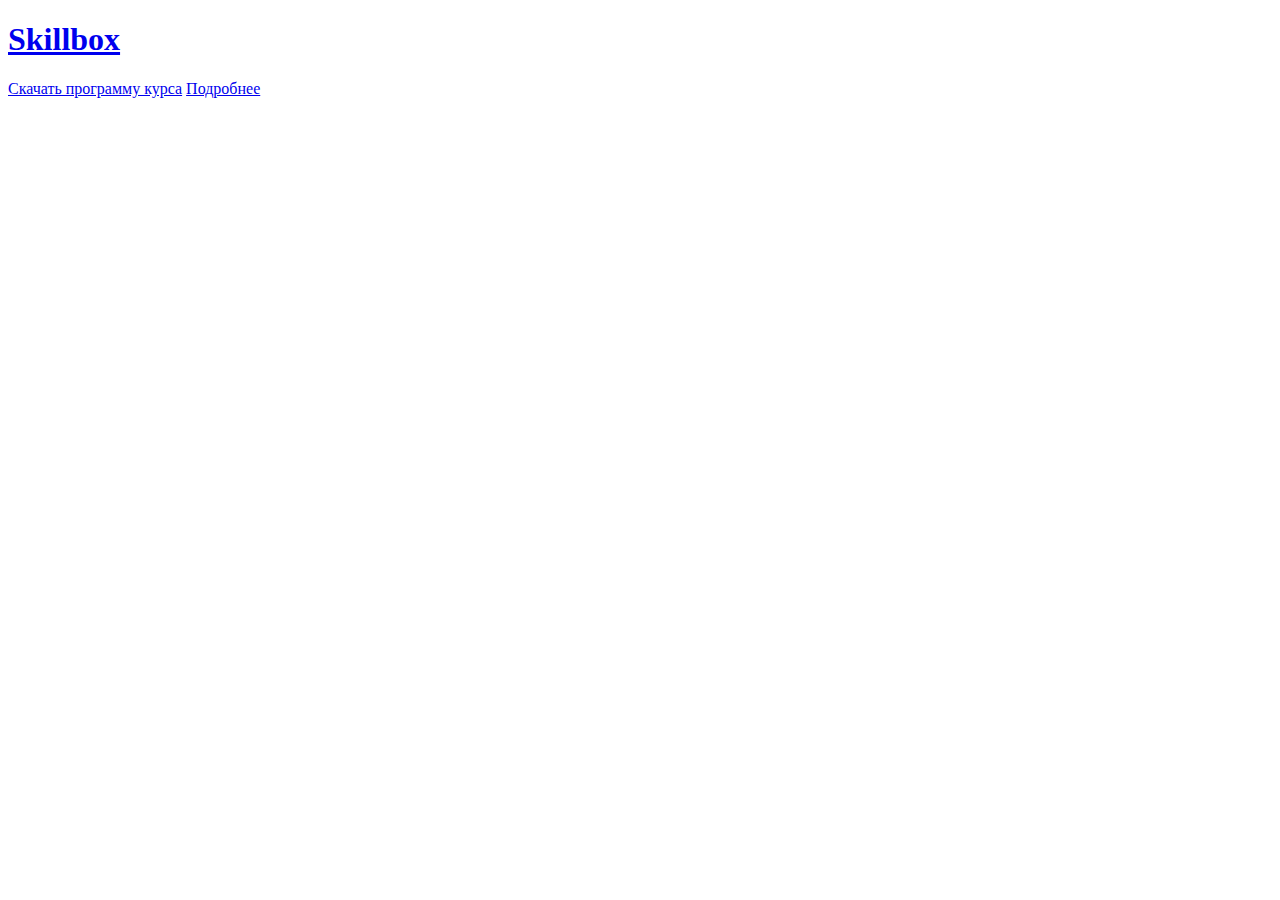
<file: courses skillbox/homeworkSkillbox/index.html>
﻿<!DOCTYPE html>
<html lang="en">
  <head>
    <meta charset="UTF-8" />
    <meta http-equiv="X-UA-Compatible" content="IE=edge" />
    <meta name="viewport" content="width=device-width, initial-scale=1.0" />
    <title>Homework</title>
  </head>
  <body>
    <h1>
      <a href="https://skillbox.ru" target="_blank">Skillbox</a>
    </h1>
    <p>
      <a href="documents/homework.docx" download>Скачать программу курса</a>
      <a href="program.html">Подробнее</a>
    </p>
  </body>
</html>
</file>
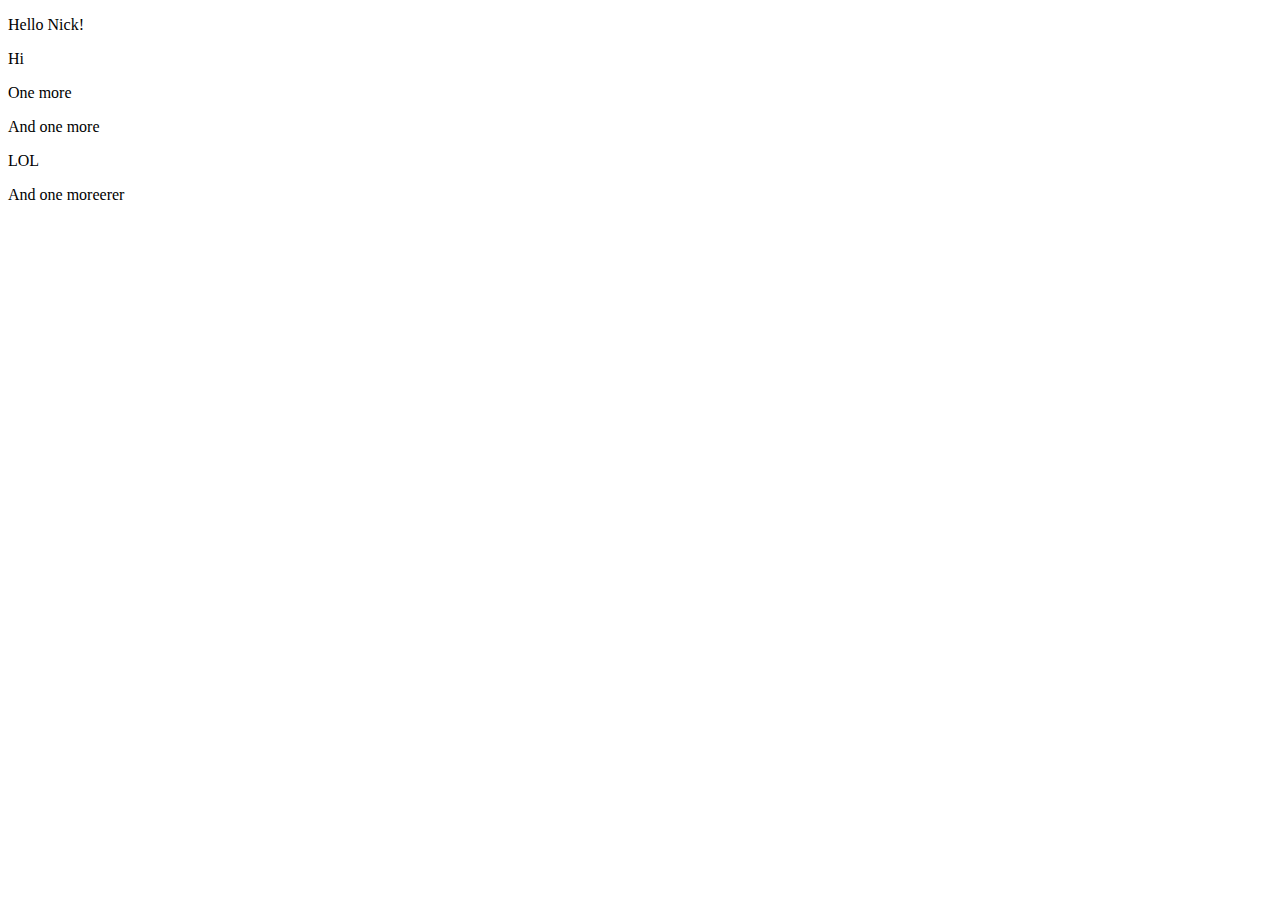
<file: 2.html>
﻿<!DOCTYPE html>
<html lang="en">
  <head>
    <meta charset="UTF-8" />
    <meta http-equiv="X-UA-Compatible" content="IE=edge" />
    <meta name="viewport" content="width=device-width, initial-scale=1.0" />
    <title>Document</title>
  </head>
  <body>
    <p>Hello Nick!</p>
    <p>Hi</p>
    <p>One more</p>
    <p>And one more</p>
    <p>LOL</p>
    <p>And one moreerer</p>
    <script src="2.js"></script>
  </body>
</html>
</file>
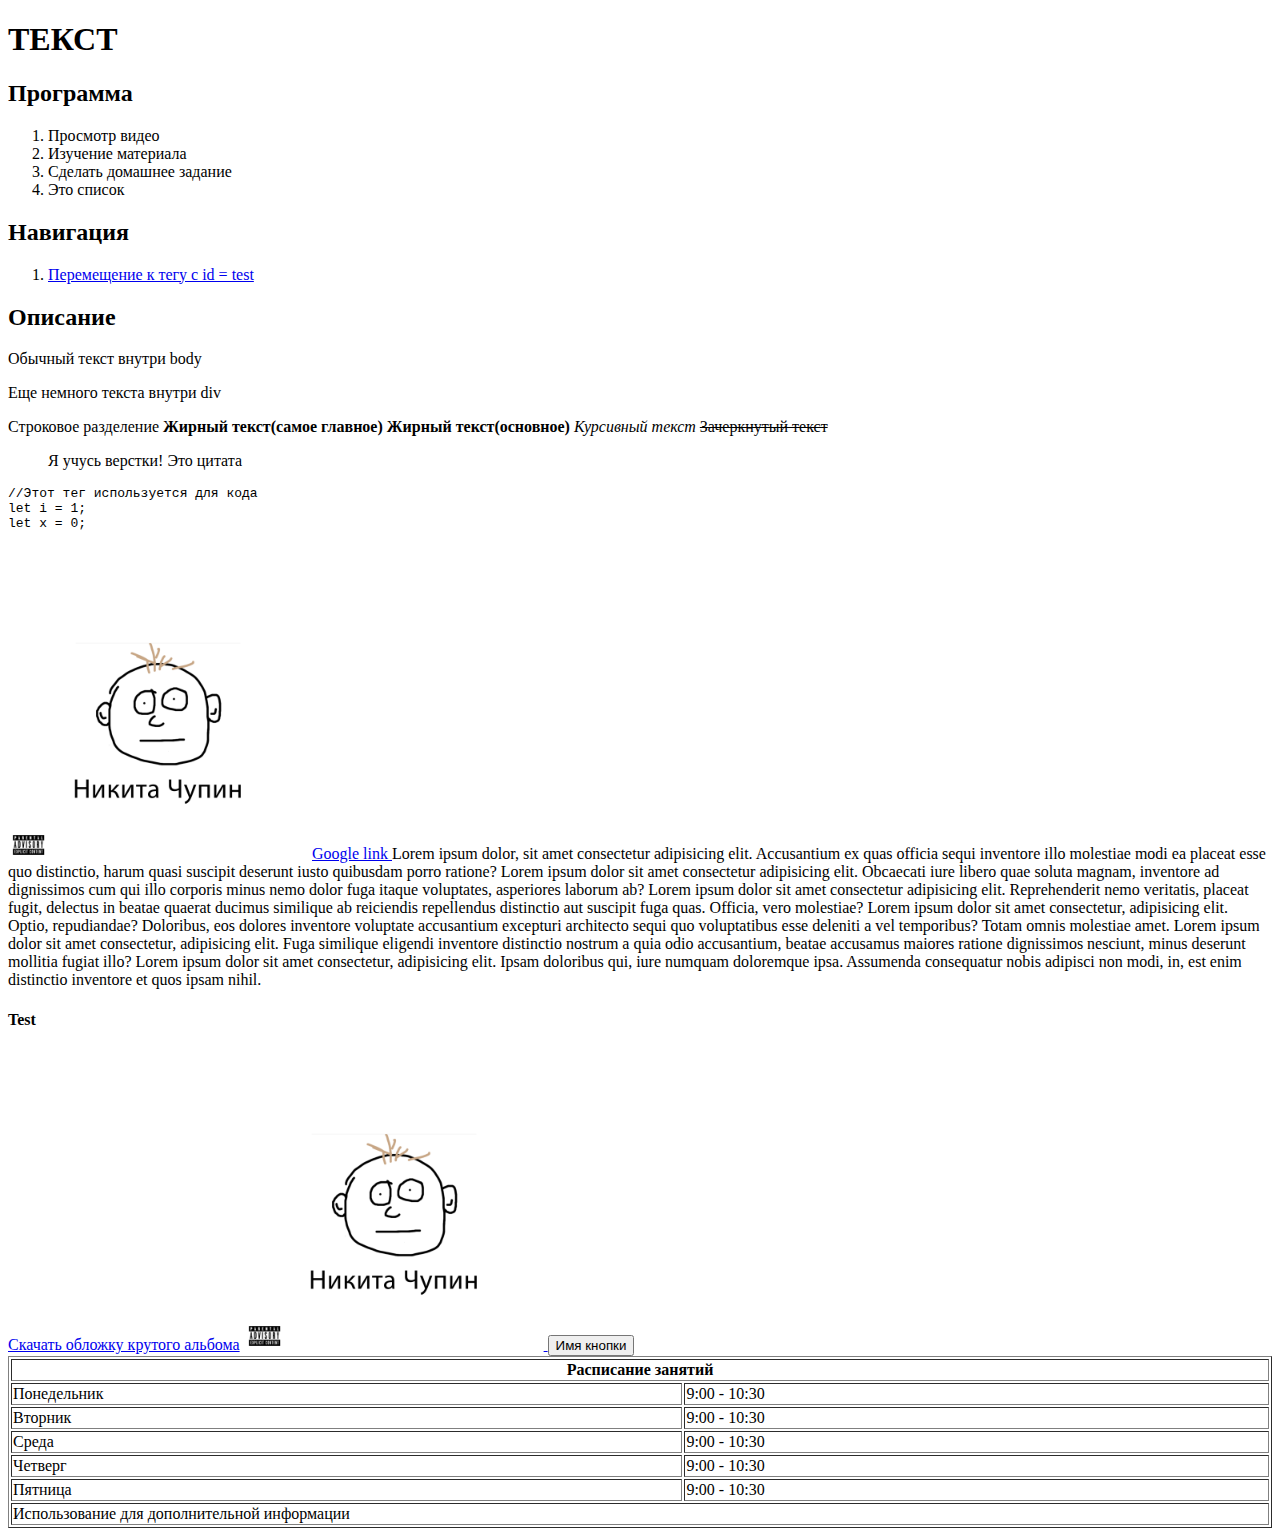
<file: coursesSkillbox.html>
﻿<!DOCTYPE html>
<html>
  <head>
    <meta charset="utf-8" />
    <title>Мой первый сайт</title>
    <link rel="stylesheet" href="coursesSkillbox.css" />
  </head>

  <body>
    <h1>ТЕКСТ</h1>
    <h2>Программа</h2>

    <ol>
      <li>Просмотр видео</li>
      <li>Изучение материала</li>
      <li>Сделать домашнее задание</li>
      <li>Это список</li>
    </ol>

    <h2>Навигация</h2>

    <ol>
      <li><a href="#test">Перемещение к тегу с id = test</a></li>
    </ol>

    <h2>Описание</h2>

    <p>Обычный текст внутри body</p>
    <p>Еще немного текста внутри div</p>

    <p>
      <span>Строковое разделение</span>
      <strong>Жирный текст(самое главное)</strong>
      <b>Жирный текст(основное)</b> <em>Курсивный текст</em>
      <s>Зачеркнутый текст</s>
    </p>

    <blockquote>Я учусь верстки! Это цитата</blockquote>

    <pre>
//Этот тег используется для кода
let i = 1;
let x = 0;
    </pre>
    <!-- <p>Этот текст закомментирован</p> -->

    <!--<p>Самостоятельное написание закомментированного блока</p>-->

    <img src="img/me.jpg" width="300" alt="Фотография не загружена" />

    <a href="https://google.com" target="_blank"> Google link </a>
    Lorem ipsum dolor, sit amet consectetur adipisicing elit. Accusantium ex
    quas officia sequi inventore illo molestiae modi ea placeat esse quo
    distinctio, harum quasi suscipit deserunt iusto quibusdam porro ratione?
    Lorem ipsum dolor sit amet consectetur adipisicing elit. Obcaecati iure
    libero quae soluta magnam, inventore ad dignissimos cum qui illo corporis
    minus nemo dolor fuga itaque voluptates, asperiores laborum ab? Lorem ipsum
    dolor sit amet consectetur adipisicing elit. Reprehenderit nemo veritatis,
    placeat fugit, delectus in beatae quaerat ducimus similique ab reiciendis
    repellendus distinctio aut suscipit fuga quas. Officia, vero molestiae?
    Lorem ipsum dolor sit amet consectetur, adipisicing elit. Optio,
    repudiandae? Doloribus, eos dolores inventore voluptate accusantium
    excepturi architecto sequi quo voluptatibus esse deleniti a vel temporibus?
    Totam omnis molestiae amet. Lorem ipsum dolor sit amet consectetur,
    adipisicing elit. Fuga similique eligendi inventore distinctio nostrum a
    quia odio accusantium, beatae accusamus maiores ratione dignissimos
    nesciunt, minus deserunt mollitia fugiat illo? Lorem ipsum dolor sit amet
    consectetur, adipisicing elit. Ipsam doloribus qui, iure numquam doloremque
    ipsa. Assumenda consequatur nobis adipisci non modi, in, est enim distinctio
    inventore et quos ipsam nihil.
    <h4 id="test">Test</h4>

    <a href="img/me.jpg" download>Скачать обложку крутого альбома</a>

    <a href="img/me.jpg" download>
      <img src="img/me.jpg" width="300" alt="Фотография не загружена" />
    </a>

    <button>Имя кнопки</button>

    <table border="1" width="100%">
      <thead>
        <tr>
          <th colspan="2">Расписание занятий</th>
        </tr>
      </thead>
      <tbody>
        <tr>
          <td>Понедельник</td>
          <td>9:00 - 10:30</td>
        </tr>
        <tr>
          <td>Вторник</td>
          <td>9:00 - 10:30</td>
        </tr>
        <tr>
          <td>Среда</td>
          <td>9:00 - 10:30</td>
        </tr>
        <tr>
          <td>Четверг</td>
          <td>9:00 - 10:30</td>
        </tr>
        <tr>
          <td>Пятница</td>
          <td>9:00 - 10:30</td>
        </tr>
      </tbody>
      <tfoot>
        <tr>
          <td colspan="2">Использование для дополнительной информации</td>
        </tr>
      </tfoot>
    </table>
  </body>
</html>
</file>
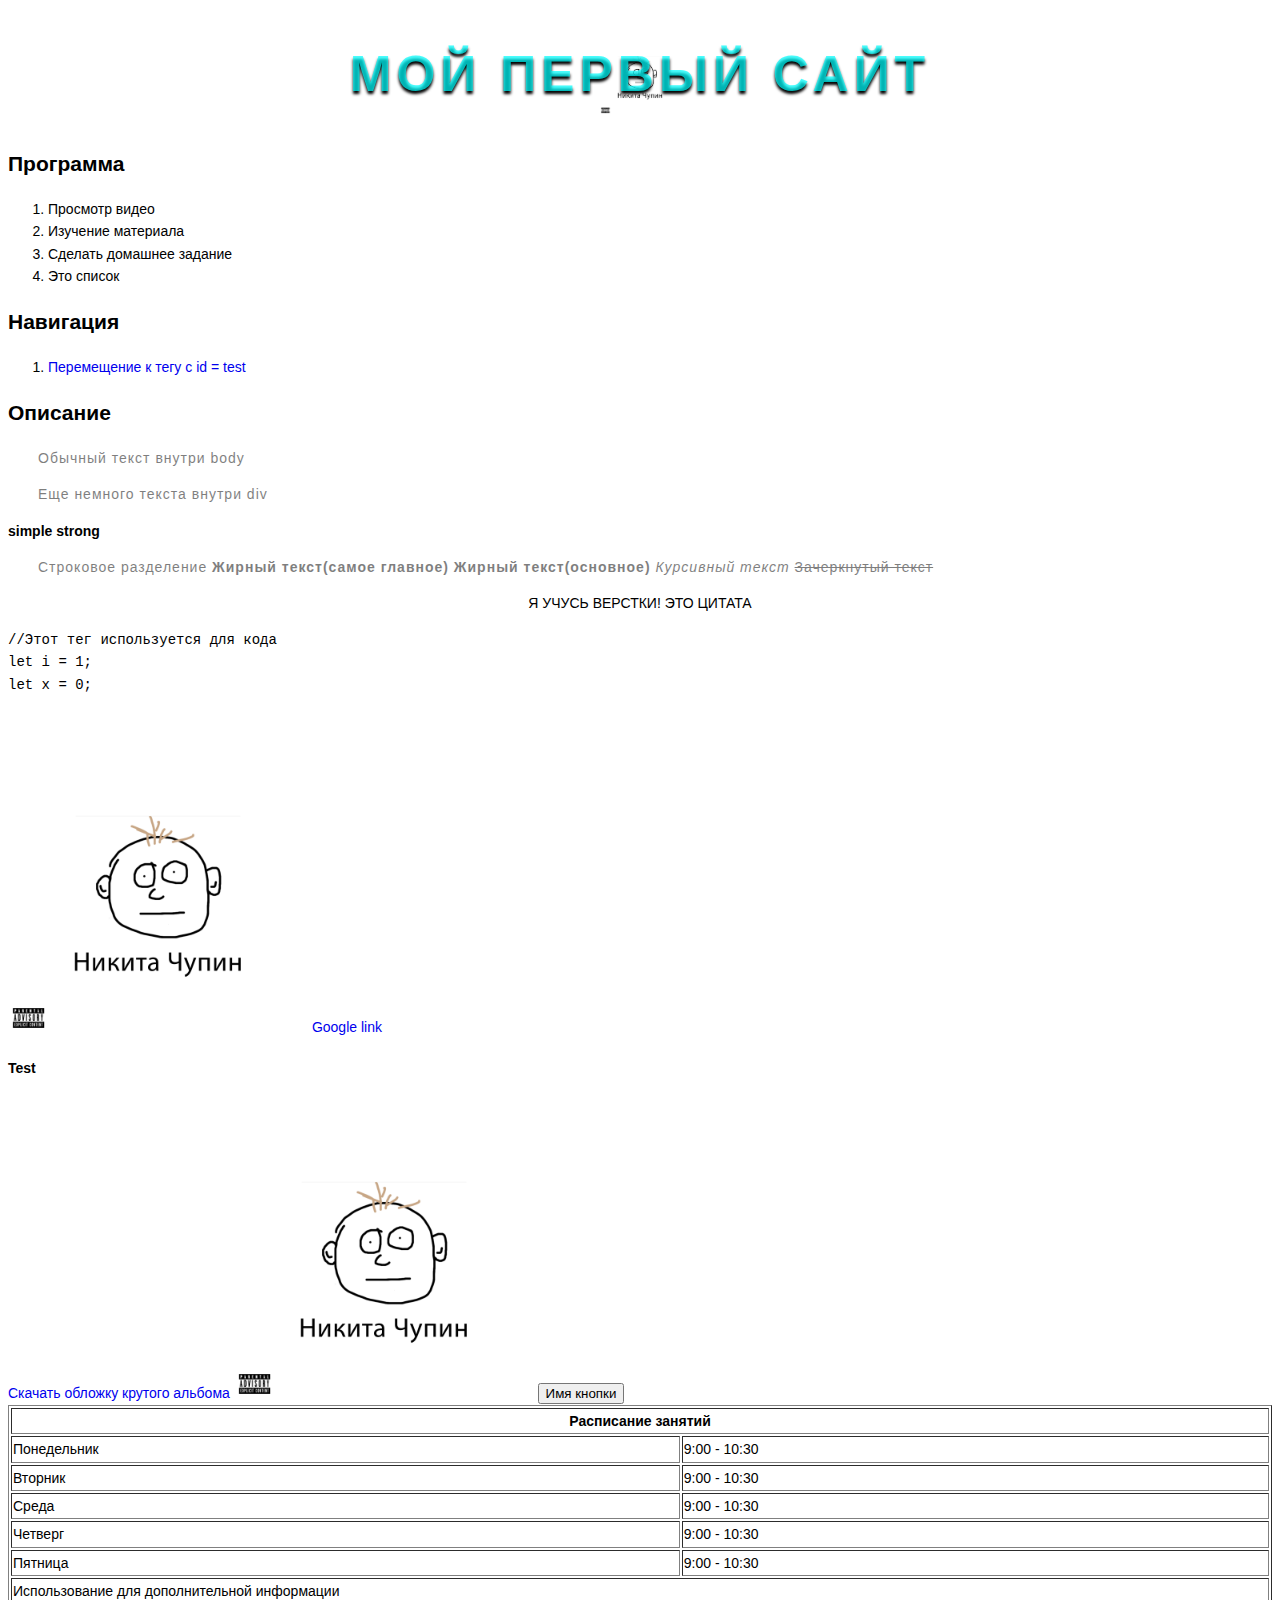
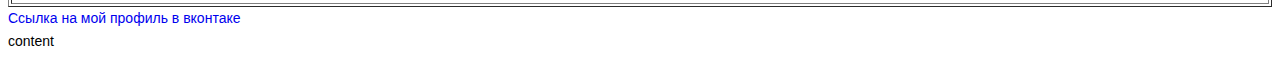
<file: courses skillbox/coursesSkillbox.html>
﻿<!DOCTYPE html>
<html lang="ru">
  <head>
    <meta charset="utf-8" />
    <title>Мой первый сайт</title>
    <link rel="stylesheet" href="coursesSkillbox.css" />
  </head>

  <body>
    <h1 class="title backgroundImage">Мой первый сайт</h1>
    <h2>Программа</h2>

    <ol>
      <li>Просмотр видео</li>
      <li>Изучение материала</li>
      <li>Сделать домашнее задание</li>
      <li>Это список</li>
    </ol>

    <h2>Навигация</h2>

    <ol>
      <li><a href="#test">Перемещение к тегу с id = test</a></li>
    </ol>

    <h2>Описание</h2>

    <p>Обычный текст внутри body</p>
    <p>Еще немного текста внутри div</p>

    <strong>simple strong</strong>
    <p>
      <span>Строковое разделение</span>
      <strong>Жирный текст(самое главное)</strong>
      <b>Жирный текст(основное)</b> <em>Курсивный текст</em>
      <s>Зачеркнутый текст</s>
    </p>

    <blockquote>Я учусь верстки! Это цитата</blockquote>

    <pre>
//Этот тег используется для кода
let i = 1;
let x = 0;
    </pre>
    <!-- <p>Этот текст закомментирован</p> -->

    <!--<p>Самостоятельное написание закомментированного блока</p>-->

    <img src="img/me.jpg" width="300" alt="Фотография не загружена" />

    <a href="https://google.com" target="_blank"> Google link </a>
    <!-- Lorem ipsum dolor, sit amet consectetur adipisicing elit. Accusantium ex
    quas officia sequi inventore illo molestiae modi ea placeat esse quo
    distinctio, harum quasi suscipit deserunt iusto quibusdam porro ratione?
    Lorem ipsum dolor sit amet consectetur adipisicing elit. Obcaecati iure
    libero quae soluta magnam, inventore ad dignissimos cum qui illo corporis
    minus nemo dolor fuga itaque voluptates, asperiores laborum ab? Lorem ipsum
    dolor sit amet consectetur adipisicing elit. Reprehenderit nemo veritatis,
    placeat fugit, delectus in beatae quaerat ducimus similique ab reiciendis
    repellendus distinctio aut suscipit fuga quas. Officia, vero molestiae?
    Lorem ipsum dolor sit amet consectetur, adipisicing elit. Optio,
    repudiandae? Doloribus, eos dolores inventore voluptate accusantium
    excepturi architecto sequi quo voluptatibus esse deleniti a vel temporibus?
    Totam omnis molestiae amet. Lorem ipsum dolor sit amet consectetur,
    adipisicing elit. Fuga similique eligendi inventore distinctio nostrum a
    quia odio accusantium, beatae accusamus maiores ratione dignissimos
    nesciunt, minus deserunt mollitia fugiat illo? Lorem ipsum dolor sit amet
    consectetur, adipisicing elit. Ipsam doloribus qui, iure numquam doloremque
    ipsa. Assumenda consequatur nobis adipisci non modi, in, est enim distinctio
    inventore et quos ipsam nihil. -->
    <h4 id="test">Test</h4>

    <a href="img/me.jpg" download>Скачать обложку крутого альбома</a>

    <a href="img/me.jpg" download>
      <img src="img/me.jpg" width="300" alt="Фотография не загружена" />
    </a>

    <button>Имя кнопки</button>

    <table border="1" width="100%">
      <thead>
        <tr>
          <th colspan="2">Расписание занятий</th>
        </tr>
      </thead>
      <tbody>
        <tr>
          <td>Понедельник</td>
          <td>9:00 - 10:30</td>
        </tr>
        <tr>
          <td>Вторник</td>
          <td>9:00 - 10:30</td>
        </tr>
        <tr>
          <td>Среда</td>
          <td>9:00 - 10:30</td>
        </tr>
        <tr>
          <td>Четверг</td>
          <td>9:00 - 10:30</td>
        </tr>
        <tr>
          <td>Пятница</td>
          <td>9:00 - 10:30</td>
        </tr>
      </tbody>
      <tfoot>
        <tr>
          <td colspan="2">Использование для дополнительной информации</td>
        </tr>
      </tfoot>
    </table>
    <a href="https://vk.com/id705333145" target="_blank"
      >Ссылка на мой профиль в вконтаке
    </a>

    <div class="parent">
      <div class="child">content</div>
    </div>
  </body>
  <!-- <form action="coursesSkillbox.php">
    <input type="tel" placeholder="Введите телефон" />
    <button type="submit">Отправить</button>
  </form> -->
</html>
</file>
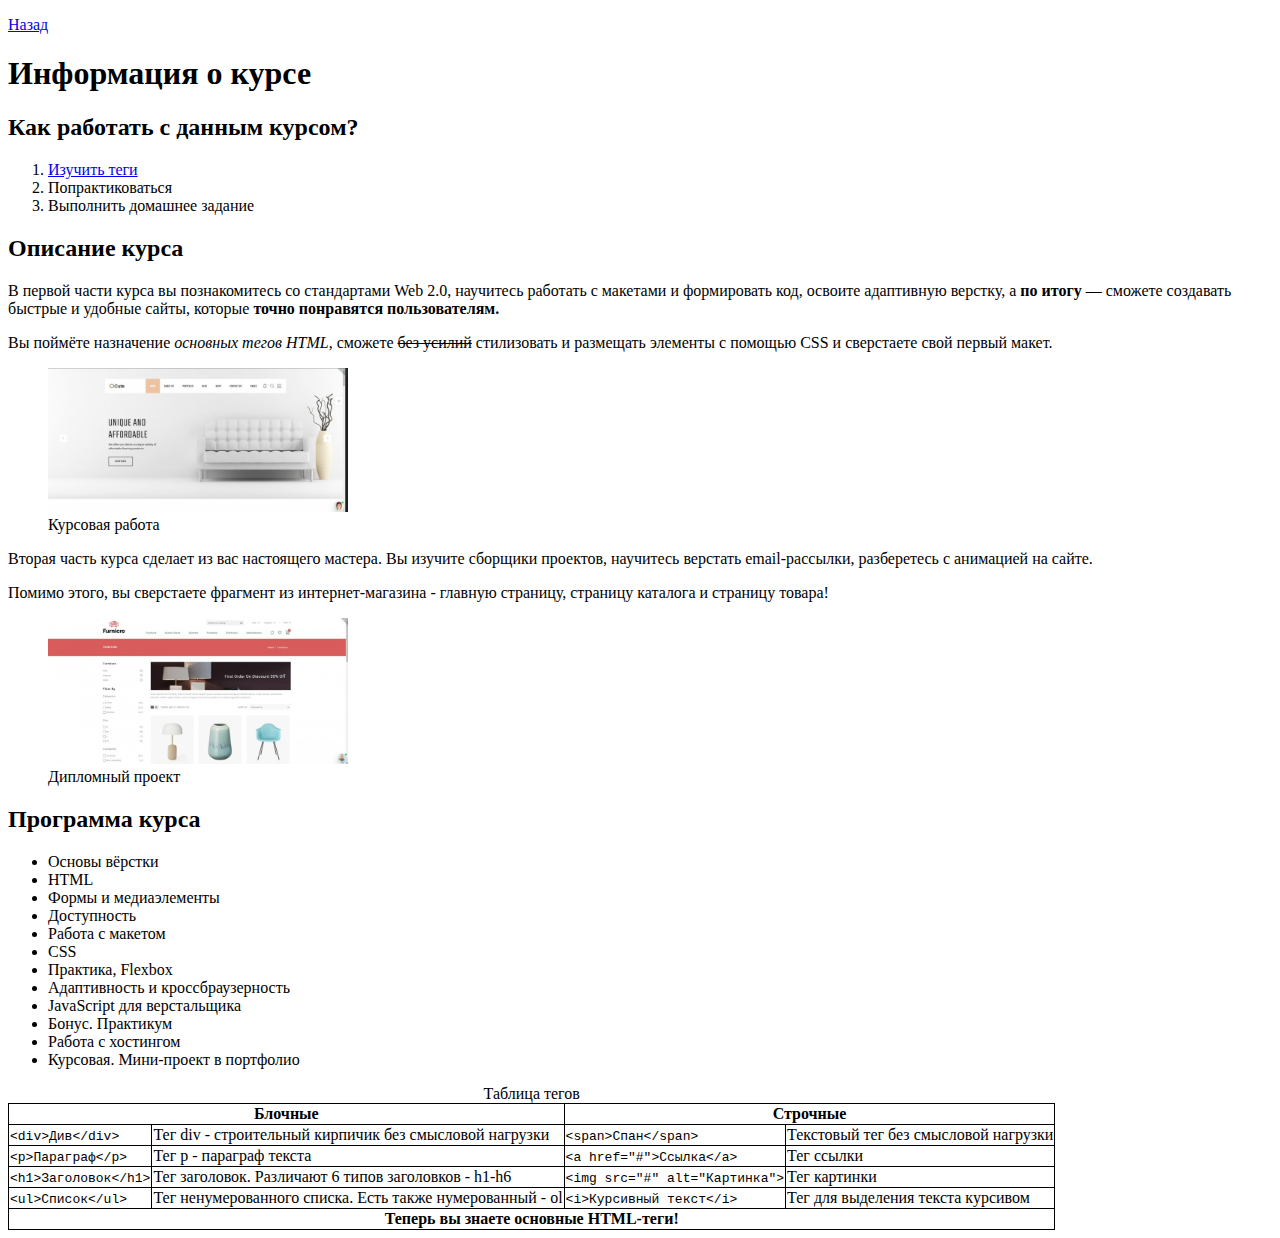
<file: courses skillbox/homeworkSkillbox/program.html>
﻿<!DOCTYPE html>
<html lang="ru">
  <head>
    <meta charset="UTF-8" />
    <meta http-equiv="X-UA-Compatible" content="IE=edge" />
    <meta name="viewport" content="width=device-width, initial-scale=1.0" />
    <title>First homework</title>
    <link rel="stylesheet" href="css/style.css" />
  </head>

  <body>
    <p>
      <a href="index.html">Назад</a>
    </p>

    <h1>Информация о курсе</h1>
    <h2>Как работать с данным курсом?</h2>

    <ol>
      <li><a href="#tags">Изучить теги</a></li>
      <li>Попрактиковаться</li>
      <li>Выполнить домашнее задание</li>
    </ol>

    <h2>Описание курса</h2>

    <p>
      В первой части курса вы познакомитесь со стандартами Web 2.0, научитесь
      работать с макетами и формировать код, освоите адаптивную верстку, а
      <b>по итогу</b> — сможете создавать быстрые и удобные сайты, которые
      <b>точно понравятся пользователям.</b>
    </p>

    <p>
      Вы поймёте назначение <em>основных тегов HTML</em>, сможете
      <s>без усилий</s> стилизовать и размещать элементы с помощью CSS и
      сверстаете свой первый макет.
    </p>

    <figure>
      <img src="img/site1.jpeg" alt="Изображение не загрузилось" width="300" />
      <figcaption>Курсовая работа</figcaption>
    </figure>

    <p>
      Вторая часть курса сделает из вас настоящего мастера. Вы изучите сборщики
      проектов, научитесь верстать email-рассылки, разберетесь с анимацией на
      сайте.
    </p>

    <p>
      Помимо этого, вы сверстаете фрагмент из интернет-магазина - главную
      страницу, страницу каталога и страницу товара!
    </p>

    <figure>
      <img src="img/site2.jpeg" alt="Изображение не загрузилось" width="300" />
      <figcaption>Дипломный проект</figcaption>
    </figure>

    <h2>Программа курса</h2>

    <ul>
      <li>Основы вёрстки</li>
      <li>HTML</li>
      <li>Формы и медиаэлементы</li>
      <li>Доступность</li>
      <li>Работа с макетом</li>
      <li>CSS</li>
      <li>Практика, Flexbox</li>
      <li>Адаптивность и кроссбраузерность</li>
      <li>JavaScript для верстальщика</li>
      <li>Бонус. Практикум</li>
      <li>Работа с хостингом</li>
      <li>Курсовая. Мини-проект в портфолио</li>
    </ul>

    <table border="1" id="tags">
      <caption>
        Таблица тегов
      </caption>
      <tr>
        <th colspan="2">Блочные</th>
        <th colspan="2">Строчные</th>
      </tr>
      <tr>
        <td><code>&lt;div&gt;Див&lt;/div&gt;</code></td>
        <td>Тег div - строительный кирпичик без смысловой нагрузки</td>
        <td><code>&lt;span&gt;Спан&lt;/span&gt;</code></td>
        <td>Текстовый тег без смысловой нагрузки</td>
      </tr>
      <tr>
        <td><code>&lt;p&gt;Параграф&lt;/p&gt;</code></td>
        <td>Тег p - параграф текста</td>
        <td><code>&lt;a href="#"&gt;Cсылка&lt;/a&gt;</code></td>
        <td>Тег ссылки</td>
      </tr>
      <tr>
        <td><code>&lt;h1&gt;Заголовок&lt;/h1&gt;</code></td>
        <td>Тег заголовок. Различают 6 типов заголовков - h1-h6</td>
        <td><code>&lt;img src="#" alt="Картинка"&gt;</code></td>
        <td>Тег картинки</td>
      </tr>
      <tr>
        <td><code>&lt;ul&gt;Список&lt;/ul&gt;</code></td>
        <td>Тег ненумерованного списка. Есть также нумерованный - ol</td>
        <td><code>&lt;i&gt;Курсивный текст&lt;/i&gt;</code></td>
        <td>Тег для выделения текста курсивом</td>
      </tr>
      <tfoot>
        <tr>
          <th colspan="4">Теперь вы знаете основные HTML-теги!</th>
        </tr>
      </tfoot>
    </table>
  </body>
</html>
</file>
<file: coursesSkillbox.css>
﻿
</file>
<file: courses skillbox/coursesSkillbox.css>
﻿/* html {
    font-size: 16px;
}

p {
     font-size: 1.5rem;  font-size всего html документа
    font-size: 1.5em; font-size родительского элемента
} */

body {
    font-family: Arial; /* Стиль текста для всего текста*/
    font-size: 14px; /* Размер текста на сайте */
    line-height: 1.6; /* Высота строки, (1.34 обозначает font-size умноженный на 1.34*/
}

strong {
    font-weight: bold; /* жирный текст */
}

em {
    font-style: italic; /* курсивный текст */
}

blockquote {
    text-align: center; /* выравнивание по левому и правому краю и по центру */
    text-transform: uppercase; /* Форматирование заглавных и обычных букв */
}

a { 
    text-decoration: none; /* все ссылки без подчеркивания */
}

p {
    text-indent: 30px; /* Отступ параграфа */
    white-space: nowrap; /* Текст не переносится на следующую строку */
    word-spacing: unset; /* Промежуток между словами (unset - значение по умолчанию)*/
    letter-spacing: 1px; /* Промежуток между символами */
    opacity: 0.5; /* Прозрачность элемента */
}
.title { 
    font-size: 50px;
    color: rgba(0, 255, 255, 0.7); /*Последний аргумент обозначает прозрачность*/
    text-align: center;
    text-transform: uppercase;
    letter-spacing: 5px;
    text-shadow: 0 3px 3px black; /* Тень для надписей *сдвиг по x* *сдвиг по y* *радиус размытия* *цвет тени* */
}  
.backgroundImage {
    background-image: url(img/me.jpg); /* Добавление картинки на задний фон */
    /* background-size: 100px Размер картинки на заднем плане */
    background-size: contain; /* Картинка должна полностью вписываться в блок */
    background-repeat: no-repeat; /* Картинка не повторяется */
    background-position: center, center; /* Позиционирование заднего фона *по горизонтали* *по вертикали**/
} 

/* img {
    visibility: hidden Скрытие картинки без возможности выделения
    opacity: 0; Скрытие картинки с возможностью выделения
} */

/* .parent { 
    background-color: red;
}

.child {
    background-color: blue;
}

.parent,
.child {
    width: 50%;
    width: 50vh; 50 процентов от высоты
    width: 50vw; 50 процентов от ширины 
} */




/* .blue {
    color: blue;
}

.black {
    color: black;
}

strong {
    color: red !important; Используется в редких случаях 
}*/
</file>
<file: courses skillbox/homeworkSkillbox/css/style.css>
﻿table {
    border: 1px solid #000;
    border-collapse: collapse;
};
td {
    border: 1px solid #000;
    padding: 5px;
};
th {
    border: 1px solid #000;
    padding: 5px;
};
</file>
